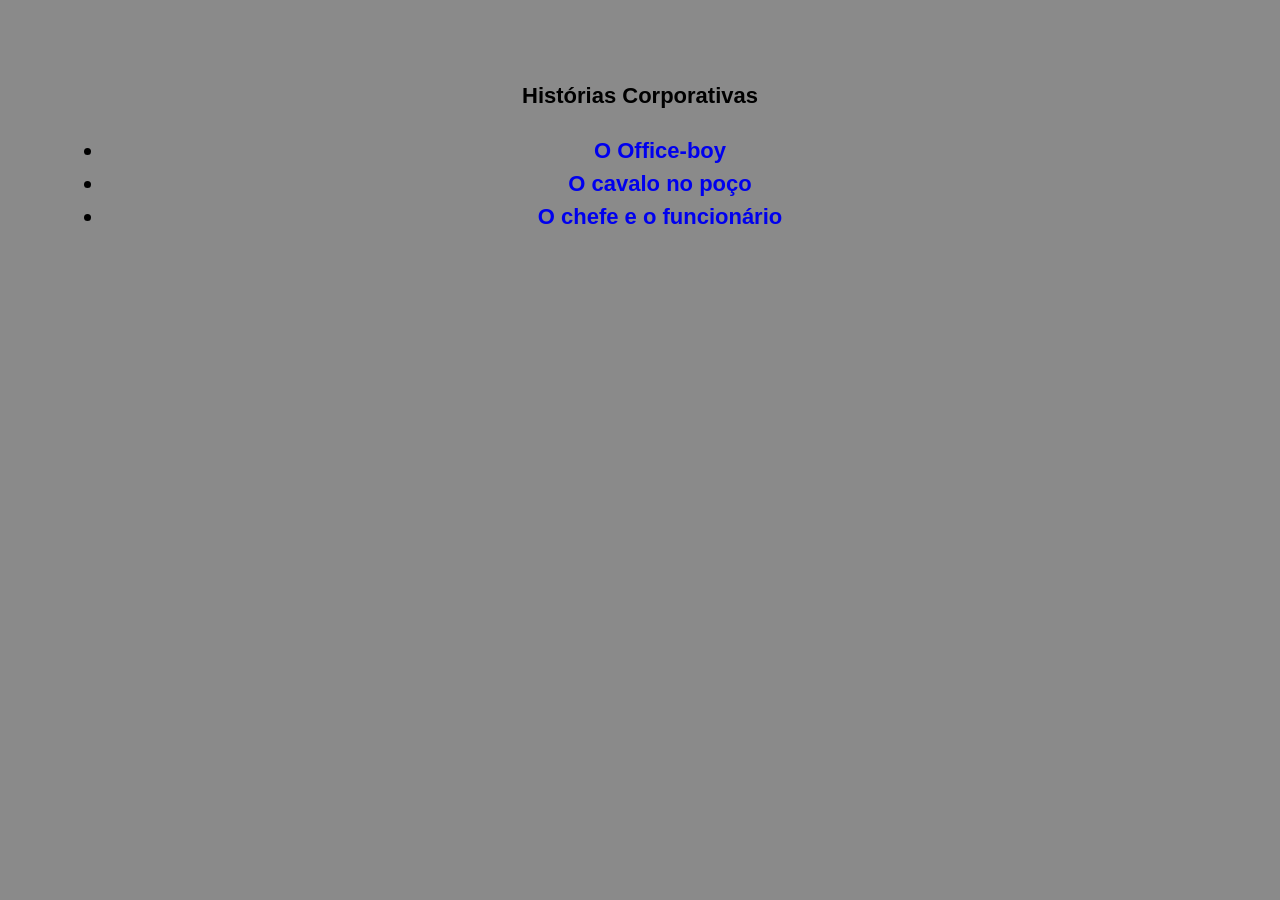
<file: index.html>
<!DOCTYPE html>
<html lang="pt-BR">

<head>
    <meta charset="UTF-8">
    <meta name="viewport" content="width=device-width, initial-scale=1.0">
    <title>Histórias Corporativas</title>
    <link rel="stylesheet" href="style.css">
    <style>
    body{
        line-height: 1.5;
        font-family: sans-serif;
        text-align: center;
        margin: 2em;
        padding: 2em;
}
    u1{
        list-style-type: none;
    }

    a{
        text-decoration: none;
    }

    
    
    </style>
</head>

<body>

    <h1>Histórias Corporativas<h1>
        <ul>
            <li> <a href="officeboy.html">O Office-boy</a> </li>
            <li> <a href="cavalonopoço.html">O cavalo no poço</a> </li>
            <li> <a href="chefeefuncionario.html">O chefe e o funcionário</a> </li>
        </ul>





</body>
</html>
</file>
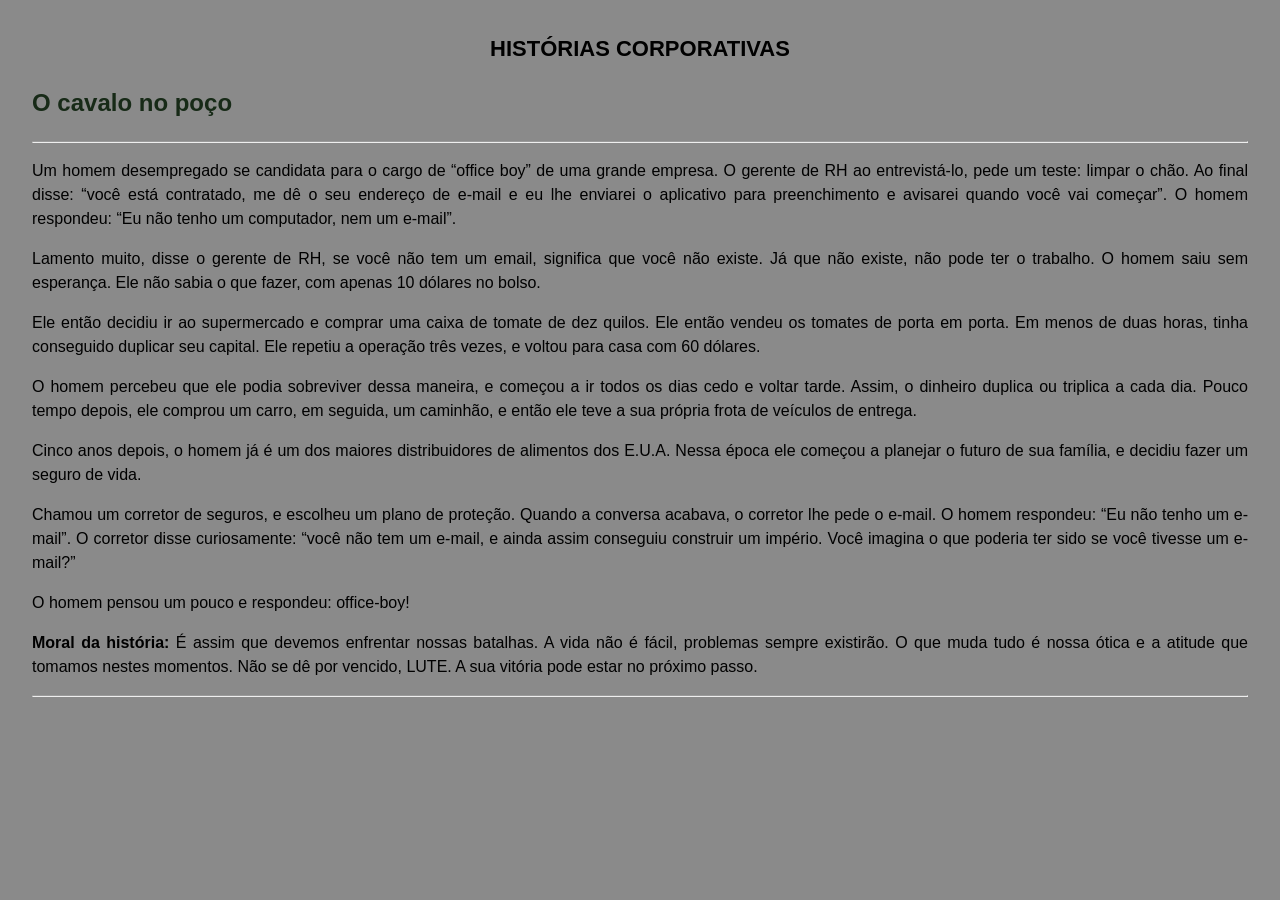
<file: cavalonopoço.html>
<!DOCTYPE html>
<html lang="pt-BR">

<head>
    <meta charset="UTF-8">
    <meta name="viewport" content="width=device-width, initial-scale=1.0">
    <title>O cavalo no poço</title>
    <link rel="stylesheet" href="style.css">
</head>

<body>
    <header>
        <h1>HISTÓRIAS CORPORATIVAS</h1>
    </header>
    <h2>O cavalo no poço</h2>
    <hr>

    <p>Um homem desempregado se candidata para o cargo de “office boy” de uma grande empresa. O gerente de RH ao
        entrevistá-lo, pede um teste: limpar o chão. Ao final disse: “você está contratado, me dê o seu endereço de
        e-mail e eu lhe enviarei o aplicativo para preenchimento e avisarei quando você vai começar”. O homem respondeu:
        “Eu não tenho um computador, nem um e-mail”.</p>
    <p>Lamento muito, disse o gerente de RH, se você não tem um email, significa que você não existe. Já que não existe,
        não pode ter o trabalho. O homem saiu sem esperança. Ele não sabia o que fazer, com apenas 10 dólares no bolso.
    </p>
    <p>Ele então decidiu ir ao supermercado e comprar uma caixa de tomate de dez quilos. Ele então vendeu os tomates de
        porta em porta. Em menos de duas horas, tinha conseguido duplicar seu capital. Ele repetiu a operação três
        vezes, e voltou para casa com 60 dólares.</p>
    <p>O homem percebeu que ele podia sobreviver dessa maneira, e começou a ir todos os dias cedo e voltar tarde. Assim,
        o dinheiro duplica ou triplica a cada dia. Pouco tempo depois, ele comprou um carro, em seguida, um caminhão, e
        então ele teve a sua própria frota de veículos de entrega.</p>
    <p>Cinco anos depois, o homem já é um dos maiores distribuidores de alimentos dos E.U.A. Nessa época ele começou a
        planejar o futuro de sua família, e decidiu fazer um seguro de vida.</p>
    <p>Chamou um corretor de seguros, e escolheu um plano de proteção. Quando a conversa acabava, o corretor lhe pede o
        e-mail. O homem respondeu: “Eu não tenho um e-mail”. O corretor disse curiosamente: “você não tem um e-mail, e
        ainda assim conseguiu construir um império. Você imagina o que poderia ter sido se você tivesse um e-mail?”</p>
    <p>O homem pensou um pouco e respondeu: office-boy!

    <p><b>Moral da história:</b> É assim que devemos enfrentar nossas batalhas. A vida não é fácil, problemas sempre
        existirão. O que muda tudo é nossa ótica e a atitude que tomamos nestes momentos. Não se dê por vencido, LUTE. A
        sua vitória pode estar no próximo passo.</p>
    <hr>

</body>

</html>
</file>
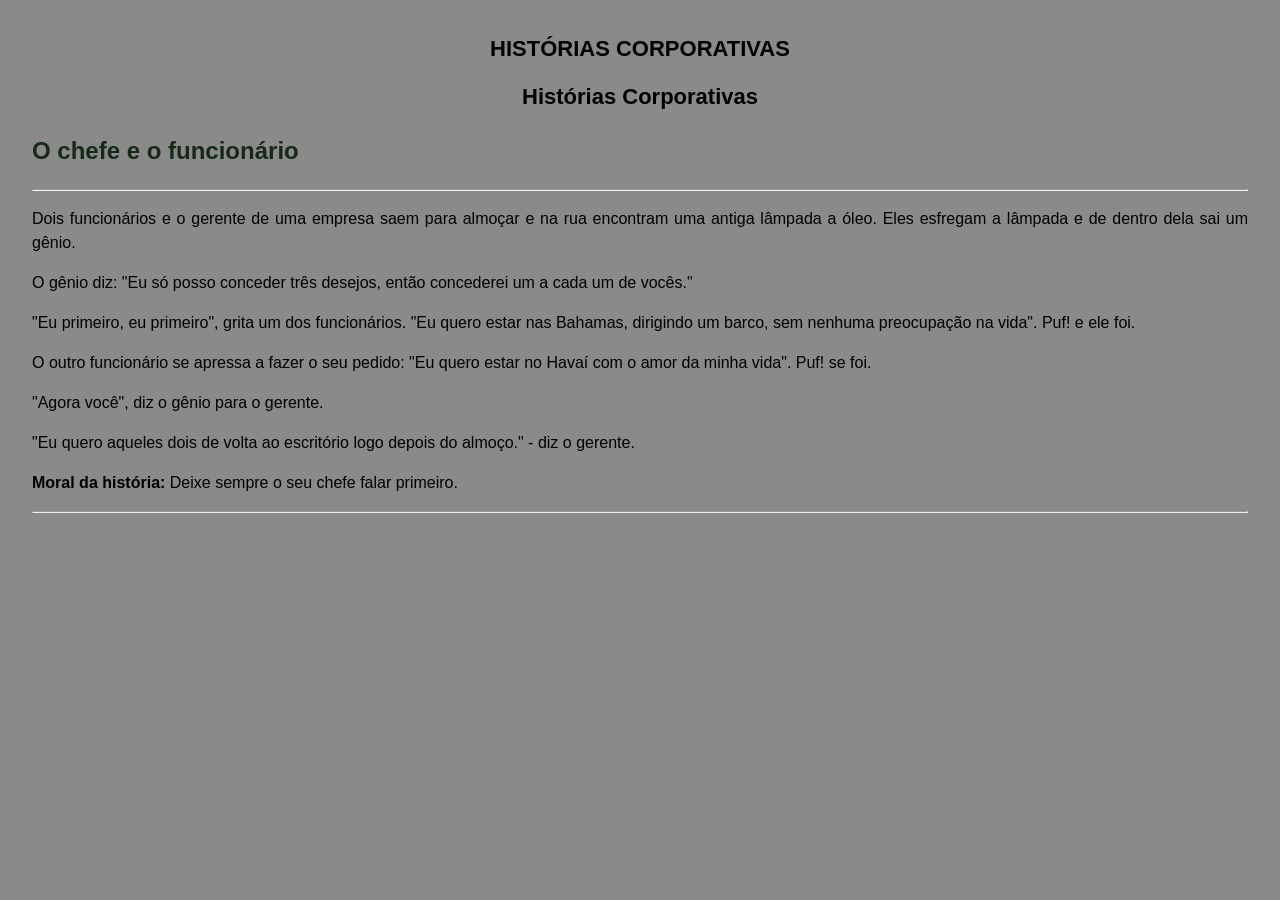
<file: chefeefuncionario.html>
<!DOCTYPE html>
<html lang="pt-BR">

<head>
    <meta charset="UTF-8">
    <meta name="viewport" content="width=device-width, initial-scale=1.0">
    <title>Histórias Corporativas</title>
    <link rel="stylesheet" href="style.css">
</head>

<body>
    <header>
        <h1>HISTÓRIAS CORPORATIVAS</h1>
    </header>
    <h1>Histórias Corporativas<h1>
            <h2>O chefe e o funcionário<h2></h2>
                <hr>
                <p>Dois funcionários e o gerente de uma empresa saem para almoçar e na rua encontram uma antiga lâmpada
                    a óleo. Eles esfregam a lâmpada e de dentro dela sai um gênio.</p>
                <p>O gênio diz: "Eu só posso conceder três desejos, então concederei um a cada um de vocês."</p>
                <p>"Eu primeiro, eu primeiro", grita um dos funcionários. "Eu quero estar nas Bahamas, dirigindo um
                    barco, sem nenhuma preocupação na vida". Puf! e ele foi.</p>
                <p>O outro funcionário se apressa a fazer o seu pedido: "Eu quero estar no Havaí com o amor da minha
                    vida". Puf! se foi.</p>
                <p>"Agora você", diz o gênio para o gerente.</p>
                <p>"Eu quero aqueles dois de volta ao escritório logo depois do almoço." - diz o gerente.</p>

                <p><b>Moral da história:</b> Deixe sempre o seu chefe falar primeiro.</p>
                <hr>





</body>
</html>
</file>
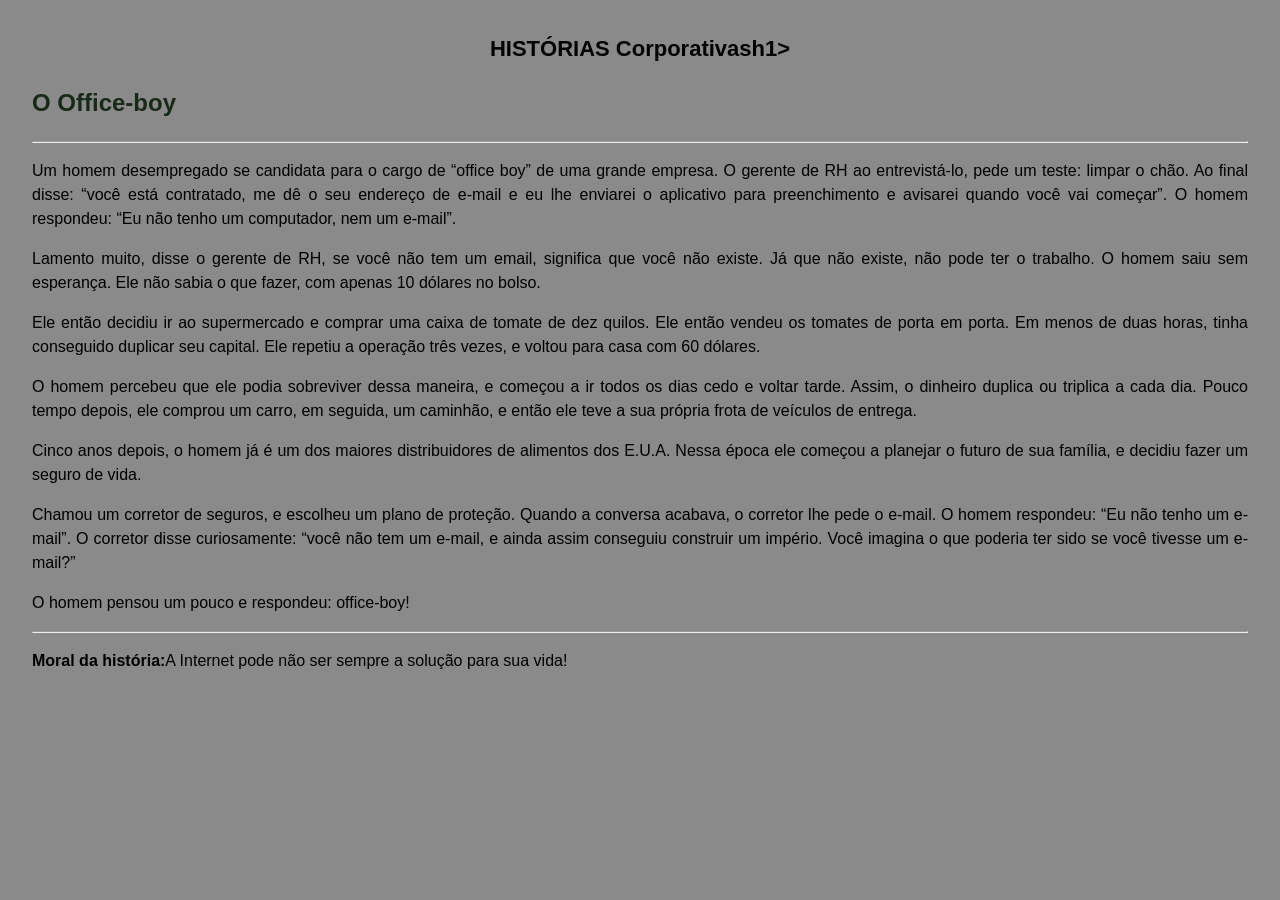
<file: officeboy.html>
<!DOCTYPE html>
<html lang="pt-BR">

<head>
    <meta charset="UTF-8">
    <meta name="viewport" content="width=device-width, initial-scale=1.0">
    <title>o Office-boy</title>
    <link rel="stylesheet" href="style.css">
</head>

<body>
    <header>
        <h1>HISTÓRIAS Corporativash1>
    </header>
    <h2>O Office-boy</h2>
    <hr>
    <p>Um homem desempregado se candidata para o cargo de “office boy” de uma grande empresa. O gerente de RH ao
        entrevistá-lo, pede um teste: limpar o chão. Ao final disse: “você está contratado, me dê o seu endereço de
        e-mail e eu lhe enviarei o aplicativo para preenchimento e avisarei quando você vai começar”. O homem respondeu:
        “Eu não tenho um computador, nem um e-mail”.</p>
    <p>Lamento muito, disse o gerente de RH, se você não tem um email, significa que você não existe. Já que não existe,
        não pode ter o trabalho. O homem saiu sem esperança. Ele não sabia o que fazer, com apenas 10 dólares no bolso.
    </p>
    <p>Ele então decidiu ir ao supermercado e comprar uma caixa de tomate de dez quilos. Ele então vendeu os tomates de
        porta em porta. Em menos de duas horas, tinha conseguido duplicar seu capital. Ele repetiu a operação três
        vezes, e voltou para casa com 60 dólares.</p>
    <p>O homem percebeu que ele podia sobreviver dessa maneira, e começou a ir todos os dias cedo e voltar tarde. Assim,
        o dinheiro duplica ou triplica a cada dia. Pouco tempo depois, ele comprou um carro, em seguida, um caminhão, e
        então ele teve a sua própria frota de veículos de entrega.</p>
    <p>Cinco anos depois, o homem já é um dos maiores distribuidores de alimentos dos E.U.A. Nessa época ele começou a
        planejar o futuro de sua família, e decidiu fazer um seguro de vida.</p>
    <p>Chamou um corretor de seguros, e escolheu um plano de proteção. Quando a conversa acabava, o corretor lhe pede o
        e-mail. O homem respondeu: “Eu não tenho um e-mail”. O corretor disse curiosamente: “você não tem um e-mail, e
        ainda assim conseguiu construir um império. Você imagina o que poderia ter sido se você tivesse um e-mail?”</p>
    <p>O homem pensou um pouco e respondeu: office-boy!</p>
    <hr>


    <p><b>Moral da história:</b>A Internet pode não ser sempre a solução para sua vida!</p>
</body>

</html>
</file>
<file: style.css>
body{
    background-color: rgb(138, 138, 138);
    line-height : 1.5;
    font-family : sans-serif;
    text-align : justify;
    margin: 2em;
    padding:
    border: solid 1px;        
}

h1{
    text-align: center;
    font-size: 22px;
}

h2{
    text-align : left;
    color : rgb(23, 42, 23);
}
</file>
